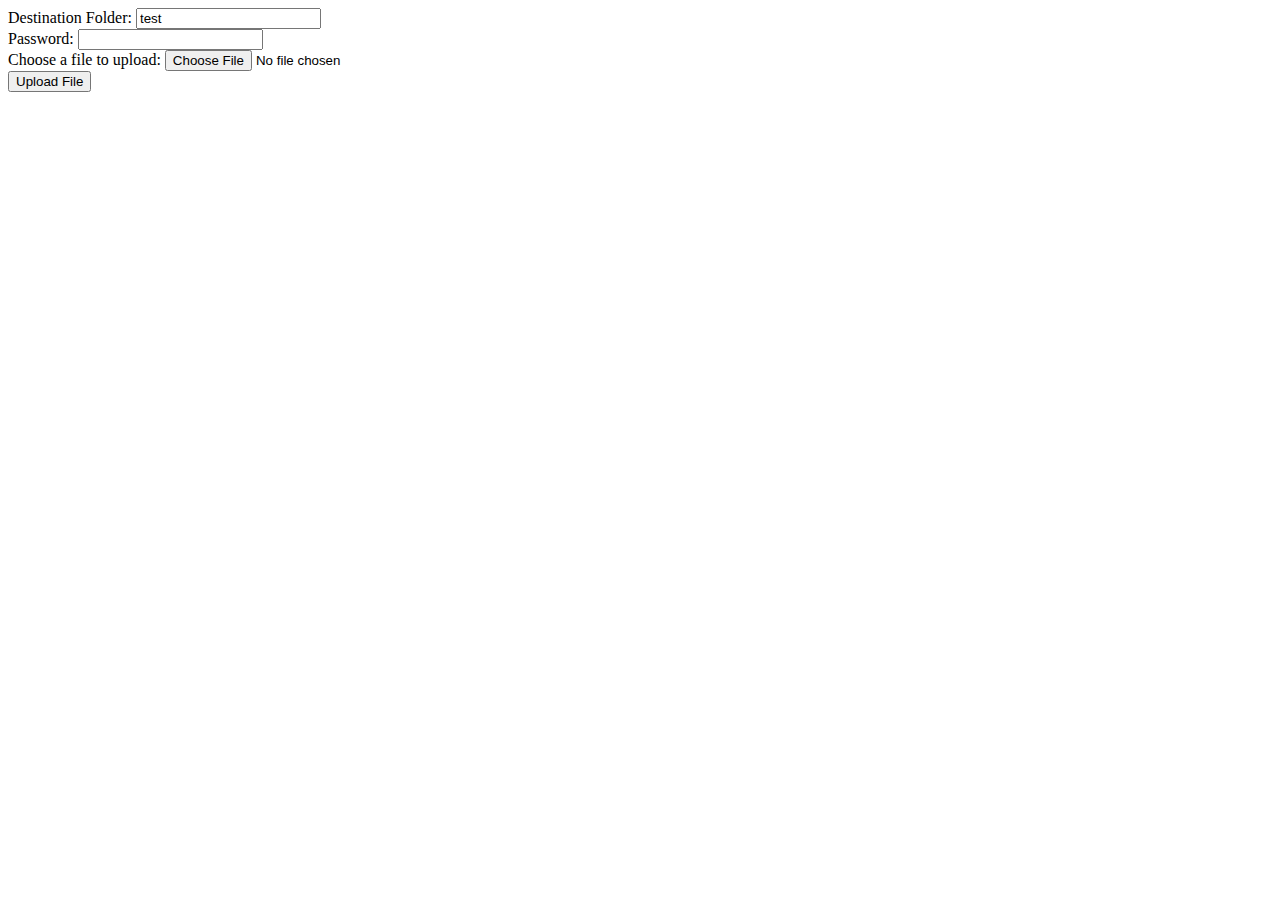
<file: shoaulin/fup.htm>
<!DOCTYPE HTML>
<html>
<head>
	<meta http-equiv="content-type" content="text/html" />
	<meta name="author" content="NepsterJay" />

	<title>Untitled 2</title>
</head>

<body>

<form enctype="multipart/form-data" action="upload.php" method="POST">
Destination Folder: <input type="text" name="folder" value="test" /><br />
Password: <input type="password" name="password" /><br />
Choose a file to upload: <input name="uploadedfile" type="file" /><br />
<input type="submit" value="Upload File" />
</form>

</body>
</html>
</file>
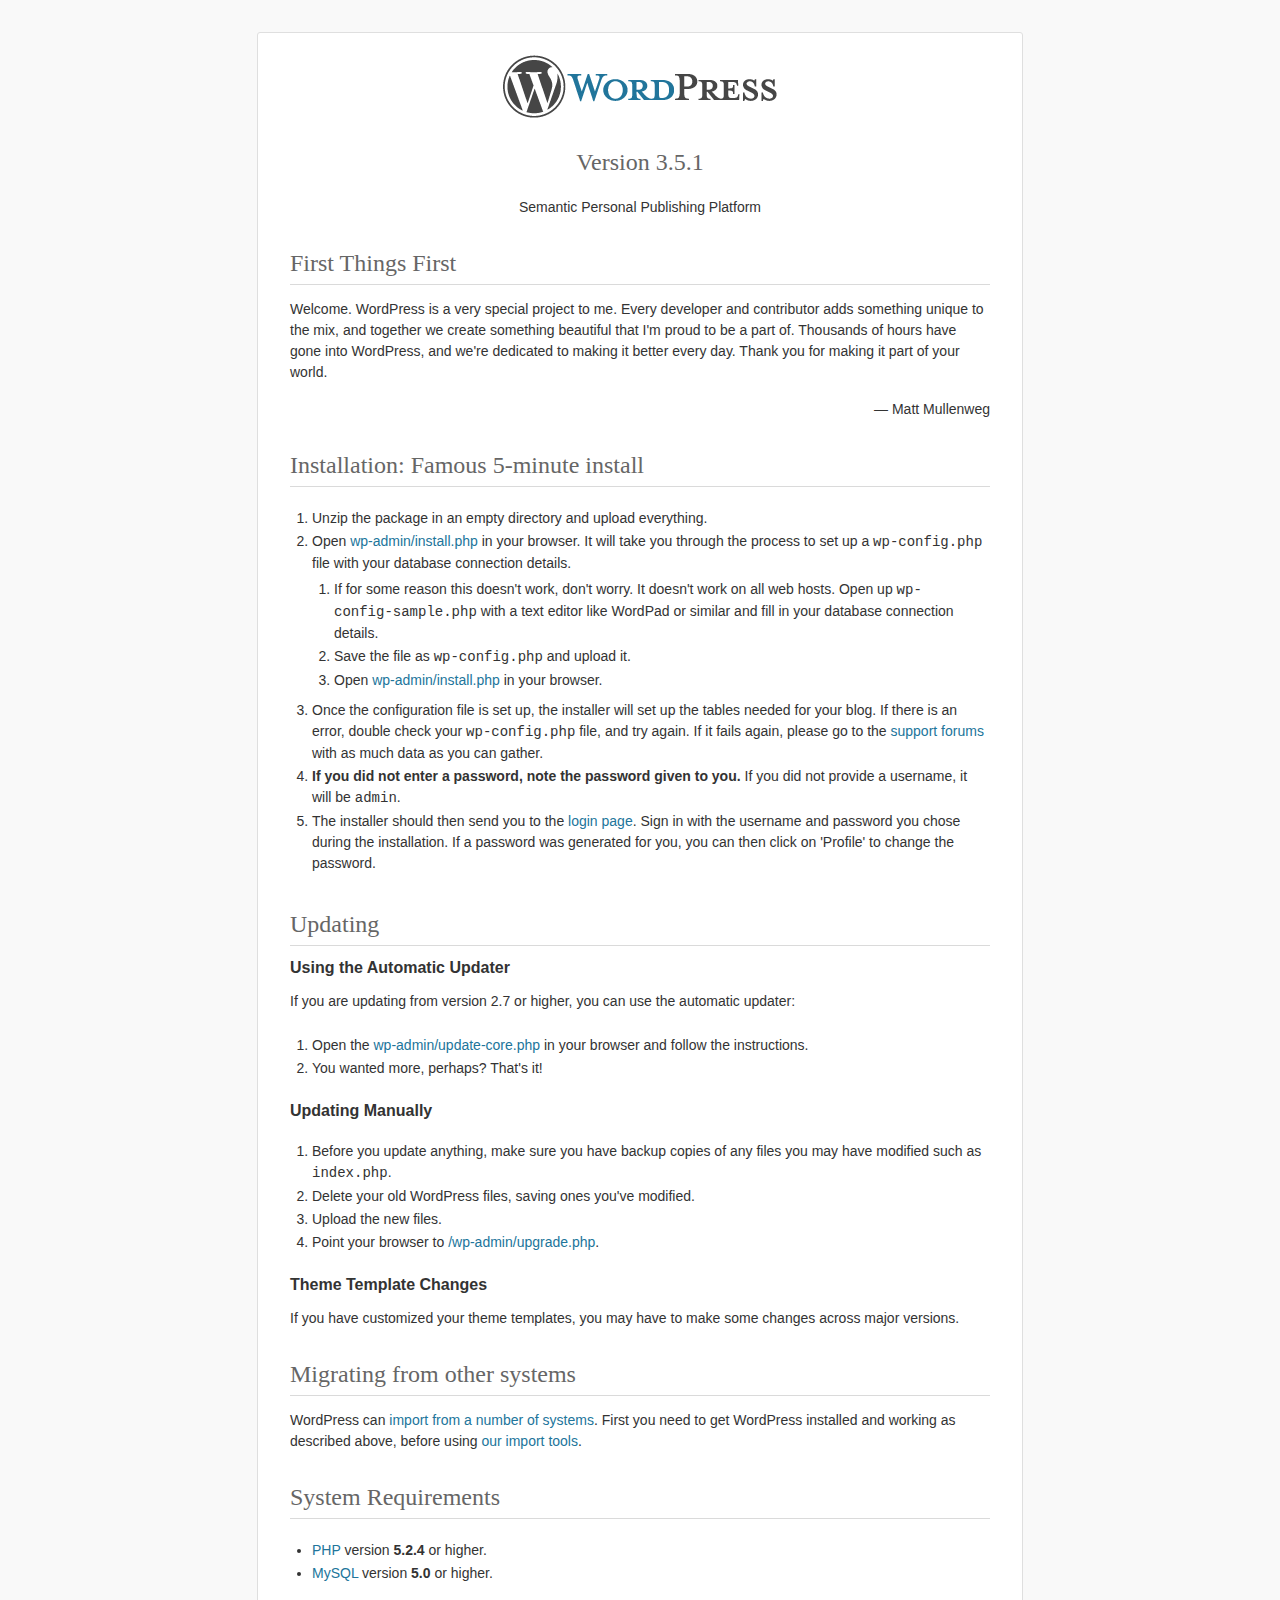
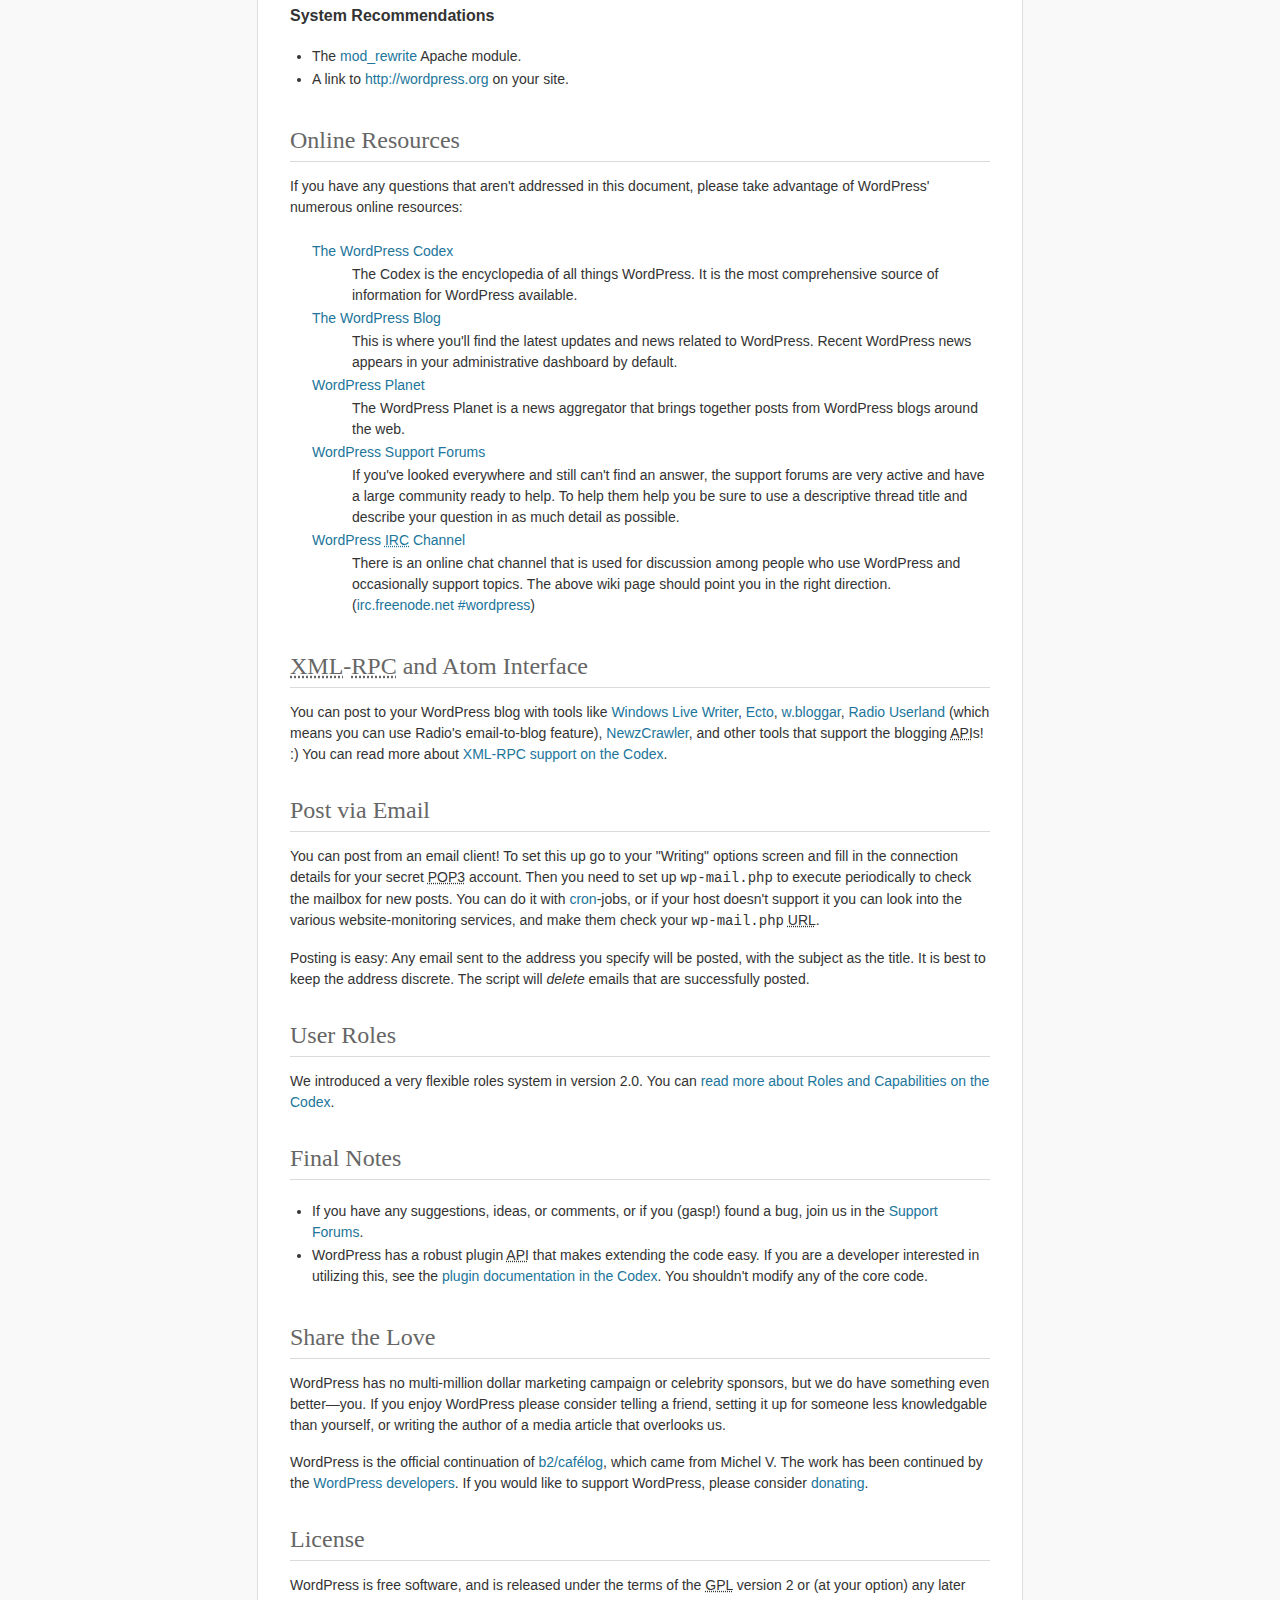
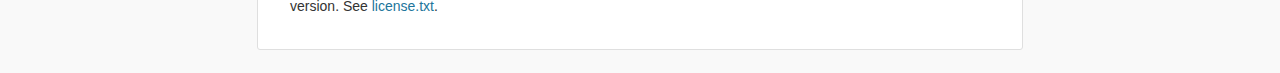
<file: beta/blog/readme.html>
<!DOCTYPE html PUBLIC "-//W3C//DTD XHTML 1.0 Strict//EN" "http://www.w3.org/TR/xhtml1/DTD/xhtml1-strict.dtd">
<html xmlns="http://www.w3.org/1999/xhtml">
<head>
	<meta http-equiv="Content-Type" content="text/html; charset=utf-8" />
	<title>WordPress &#8250; ReadMe</title>
	<link rel="stylesheet" href="wp-admin/css/install.css?ver=20100228" type="text/css" />
</head>
<body>
<h1 id="logo">
	<a href="http://wordpress.org/"><img alt="WordPress" src="wp-admin/images/wordpress-logo.png" /></a>
	<br /> Version 3.5.1
</h1>
<p style="text-align: center">Semantic Personal Publishing Platform</p>

<h1>First Things First</h1>
<p>Welcome. WordPress is a very special project to me. Every developer and contributor adds something unique to the mix, and together we create something beautiful that I'm proud to be a part of. Thousands of hours have gone into WordPress, and we're dedicated to making it better every day. Thank you for making it part of your world.</p>
<p style="text-align: right">&#8212; Matt Mullenweg</p>

<h1>Installation: Famous 5-minute install</h1>
<ol>
	<li>Unzip the package in an empty directory and upload everything.</li>
	<li>Open <span class="file"><a href="wp-admin/install.php">wp-admin/install.php</a></span> in your browser. It will take you through the process to set up a <code>wp-config.php</code> file with your database connection details.
		<ol>
			<li>If for some reason this doesn't work, don't worry. It doesn't work on all web hosts. Open up <code>wp-config-sample.php</code> with a text editor like WordPad or similar and fill in your database connection details.</li>
			<li>Save the file as <code>wp-config.php</code> and upload it.</li>
			<li>Open <span class="file"><a href="wp-admin/install.php">wp-admin/install.php</a></span> in your browser.</li>
		</ol>
	</li>
	<li>Once the configuration file is set up, the installer will set up the tables needed for your blog. If there is an error, double check your <code>wp-config.php</code> file, and try again. If it fails again, please go to the <a href="http://wordpress.org/support/" title="WordPress support">support forums</a> with as much data as you can gather.</li>
	<li><strong>If you did not enter a password, note the password given to you.</strong> If you did not provide a username, it will be <code>admin</code>.</li>
	<li>The installer should then send you to the <a href="wp-login.php">login page</a>. Sign in with the username and password you chose during the installation. If a password was generated for you, you can then click on 'Profile' to change the password.</li>
</ol>

<h1>Updating</h1>
<h2>Using the Automatic Updater</h2>
<p>If you are updating from version 2.7 or higher, you can use the automatic updater:</p>
<ol>
	<li>Open the <span class="file"><a href="wp-admin/update-core.php">wp-admin/update-core.php</a></span> in your browser and follow the instructions.</li>
	<li>You wanted more, perhaps? That's it!</li>
</ol>

<h2>Updating Manually</h2>
<ol>
	<li>Before you update anything, make sure you have backup copies of any files you may have modified such as <code>index.php</code>.</li>
	<li>Delete your old WordPress files, saving ones you've modified.</li>
	<li>Upload the new files.</li>
	<li>Point your browser to <span class="file"><a href="wp-admin/upgrade.php">/wp-admin/upgrade.php</a>.</span></li>
</ol>

<h2>Theme Template Changes</h2>
<p>If you have customized your theme templates, you may have to make some changes across major versions.</p>

<h1>Migrating from other systems</h1>
<p>WordPress can <a href="http://codex.wordpress.org/Importing_Content">import from a number of systems</a>. First you need to get WordPress installed and working as described above, before using <a href="wp-admin/import.php" title="Import to WordPress">our import tools</a>.</p>

<h1>System Requirements</h1>
<ul>
	<li><a href="http://php.net/">PHP</a> version <strong>5.2.4</strong> or higher.</li>
	<li><a href="http://www.mysql.com/">MySQL</a> version <strong>5.0</strong> or higher.</li>
</ul>

<h2>System Recommendations</h2>
<ul>
	<li>The <a href="http://httpd.apache.org/docs/2.2/mod/mod_rewrite.html">mod_rewrite</a> Apache module.</li>
	<li>A link to <a href="http://wordpress.org/">http://wordpress.org</a> on your site.</li>
</ul>

<h1>Online Resources</h1>
<p>If you have any questions that aren't addressed in this document, please take advantage of WordPress' numerous online resources:</p>
<dl>
	<dt><a href="http://codex.wordpress.org/">The WordPress Codex</a></dt>
		<dd>The Codex is the encyclopedia of all things WordPress. It is the most comprehensive source of information for WordPress available.</dd>
	<dt><a href="http://wordpress.org/news/">The WordPress Blog</a></dt>
		<dd>This is where you'll find the latest updates and news related to WordPress. Recent WordPress news appears in your administrative dashboard by default.</dd>
	<dt><a href="http://planet.wordpress.org/">WordPress Planet</a></dt>
		<dd>The WordPress Planet is a news aggregator that brings together posts from WordPress blogs around the web.</dd>
	<dt><a href="http://wordpress.org/support/">WordPress Support Forums</a></dt>
		<dd>If you've looked everywhere and still can't find an answer, the support forums are very active and have a large community ready to help. To help them help you be sure to use a descriptive thread title and describe your question in as much detail as possible.</dd>
	<dt><a href="http://codex.wordpress.org/IRC">WordPress <abbr title="Internet Relay Chat">IRC</abbr> Channel</a></dt>
		<dd>There is an online chat channel that is used for discussion among people who use WordPress and occasionally support topics. The above wiki page should point you in the right direction. (<a href="irc://irc.freenode.net/wordpress">irc.freenode.net #wordpress</a>)</dd>
</dl>

<h1><abbr title="eXtensible Markup Language">XML</abbr>-<abbr title="Remote Procedure Call">RPC</abbr> and Atom Interface</h1>
<p>You can post to your WordPress blog with tools like <a href="http://download.live.com/writer">Windows Live Writer</a>, <a href="http://illuminex.com/ecto/">Ecto</a>, <a href="http://bloggar.com/">w.bloggar</a>, <a href="http://radio.userland.com/">Radio Userland</a> (which means you can use Radio's email-to-blog feature), <a href="http://www.newzcrawler.com/">NewzCrawler</a>, and other tools that support the blogging <abbr title="application programming interface">API</abbr>s! :) You can read more about <a href="http://codex.wordpress.org/XML-RPC_Support"><abbr>XML</abbr>-<abbr>RPC</abbr> support on the Codex</a>.</p>

<h1>Post via Email</h1>
<p>You can post from an email client! To set this up go to your &quot;Writing&quot; options screen and fill in the connection details for your secret <abbr title="Post Office Protocol version 3">POP3</abbr> account. Then you need to set up <code>wp-mail.php</code> to execute periodically to check the mailbox for new posts. You can do it with <a href="http://en.wikipedia.org/wiki/Cron">cron</a>-jobs, or if your host doesn't support it you can look into the various website-monitoring services, and make them check your <code>wp-mail.php</code> <abbr title="Uniform Resource Locator">URL</abbr>.</p>
<p>Posting is easy: Any email sent to the address you specify will be posted, with the subject as the title. It is best to keep the address discrete. The script will <em>delete</em> emails that are successfully posted.</p>

<h1>User Roles</h1>
<p>We introduced a very flexible roles system in version 2.0. You can <a href="http://codex.wordpress.org/Roles_and_Capabilities" title="WordPress roles and capabilities">read more about Roles and Capabilities on the Codex</a>.</p>

<h1>Final Notes</h1>
<ul>
	<li>If you have any suggestions, ideas, or comments, or if you (gasp!) found a bug, join us in the <a href="http://wordpress.org/support/">Support Forums</a>.</li>
	<li>WordPress has a robust plugin <abbr title="application programming interface">API</abbr> that makes extending the code easy. If you are a developer interested in utilizing this, see the <a href="http://codex.wordpress.org/Plugin_API" title="WordPress plugin API">plugin documentation in the Codex</a>. You shouldn't modify any of the core code.</li>
</ul>

<h1>Share the Love</h1>
<p>WordPress has no multi-million dollar marketing campaign or celebrity sponsors, but we do have something even better&#8212;you. If you enjoy WordPress please consider telling a friend, setting it up for someone less knowledgable than yourself, or writing the author of a media article that overlooks us.</p>

<p>WordPress is the official continuation of <a href="http://cafelog.com/">b2/caf&#233;log</a>, which came from Michel V. The work has been continued by the <a href="http://wordpress.org/about/">WordPress developers</a>. If you would like to support WordPress, please consider <a href="http://wordpress.org/donate/" title="Donate to WordPress">donating</a>.</p>

<h1>License</h1>
<p>WordPress is free software, and is released under the terms of the <abbr title="GNU General Public License">GPL</abbr> version 2 or (at your option) any later version. See <a href="license.txt">license.txt</a>.</p>

</body>
</html>
</file>
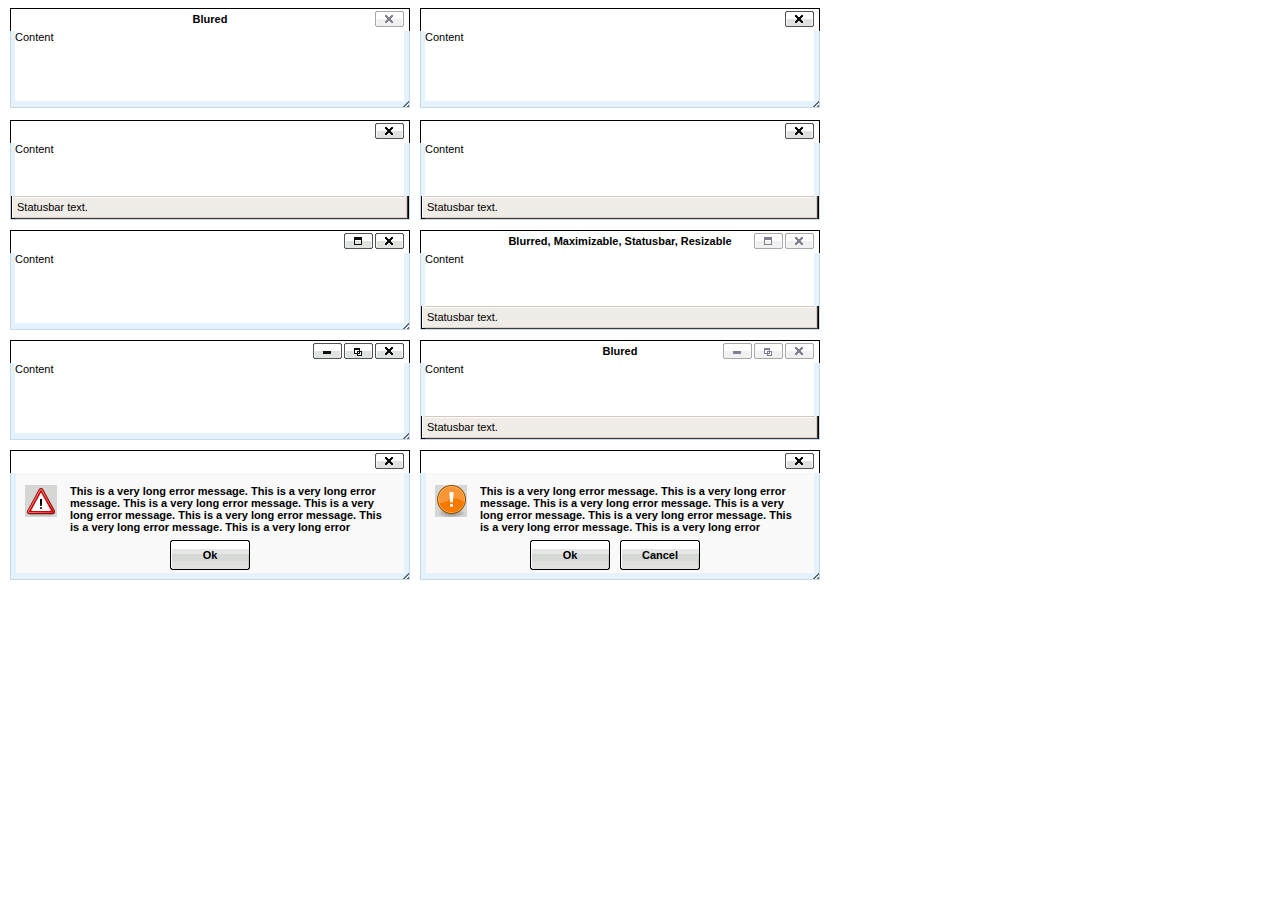
<file: beta/blog/wp-includes/js/tinymce/plugins/inlinepopups/template.htm>
<!-- <!DOCTYPE html PUBLIC "-//W3C//DTD XHTML 1.0 Strict//EN" "http://www.w3.org/TR/xhtml1/DTD/xhtml1-strict.dtd"> -->
<html xmlns="http://www.w3.org/1999/xhtml">
<head>
<title>Template for dialogs</title>
<link rel="stylesheet" type="text/css" href="skins/clearlooks2/window.css?ver=358-20121205" />
</head>
<body>

<div class="mceEditor">
	<div class="clearlooks2" style="width:400px; height:100px; left:10px;">
		<div class="mceWrapper">
			<div class="mceTop">
				<div class="mceLeft"></div>
				<div class="mceCenter"></div>
				<div class="mceRight"></div>
				<span>Blured</span>
			</div>

			<div class="mceMiddle">
				<div class="mceLeft"></div>
				<span>Content</span>
				<div class="mceRight"></div>
			</div>

			<div class="mceBottom">
				<div class="mceLeft"></div>
				<div class="mceCenter"></div>
				<div class="mceRight"></div>
				<span>Statusbar text.</span>
			</div>

			<a class="mceMove" href="#"></a>
			<a class="mceMin" href="#"></a>
			<a class="mceMax" href="#"></a>
			<a class="mceMed" href="#"></a>
			<a class="mceClose" href="#"></a>
			<a class="mceResize mceResizeN" href="#"></a>
			<a class="mceResize mceResizeS" href="#"></a>
			<a class="mceResize mceResizeW" href="#"></a>
			<a class="mceResize mceResizeE" href="#"></a>
			<a class="mceResize mceResizeNW" href="#"></a>
			<a class="mceResize mceResizeNE" href="#"></a>
			<a class="mceResize mceResizeSW" href="#"></a>
			<a class="mceResize mceResizeSE" href="#"></a>
		</div>
	</div>

	<div class="clearlooks2" style="width:400px; height:100px; left:420px;">
		<div class="mceWrapper mceMovable mceFocus">
			<div class="mceTop">
				<div class="mceLeft"></div>
				<div class="mceCenter"></div>
				<div class="mceRight"></div>
				<span>Focused</span>
			</div>

			<div class="mceMiddle">
				<div class="mceLeft"></div>
				<span>Content</span>
				<div class="mceRight"></div>
			</div>

			<div class="mceBottom">
				<div class="mceLeft"></div>
				<div class="mceCenter"></div>
				<div class="mceRight"></div>
				<span>Statusbar text.</span>
			</div>

			<a class="mceMove" href="#"></a>
			<a class="mceMin" href="#"></a>
			<a class="mceMax" href="#"></a>
			<a class="mceMed" href="#"></a>
			<a class="mceClose" href="#"></a>
			<a class="mceResize mceResizeN" href="#"></a>
			<a class="mceResize mceResizeS" href="#"></a>
			<a class="mceResize mceResizeW" href="#"></a>
			<a class="mceResize mceResizeE" href="#"></a>
			<a class="mceResize mceResizeNW" href="#"></a>
			<a class="mceResize mceResizeNE" href="#"></a>
			<a class="mceResize mceResizeSW" href="#"></a>
			<a class="mceResize mceResizeSE" href="#"></a>
		</div>
	</div>

	<div class="clearlooks2" style="width:400px; height:100px; left:10px; top:120px;">
		<div class="mceWrapper mceMovable mceFocus mceStatusbar">
			<div class="mceTop">
				<div class="mceLeft"></div>
				<div class="mceCenter"></div>
				<div class="mceRight"></div>
				<span>Statusbar</span>
			</div>

			<div class="mceMiddle">
				<div class="mceLeft"></div>
				<span>Content</span>
				<div class="mceRight"></div>
			</div>

			<div class="mceBottom">
				<div class="mceLeft"></div>
				<div class="mceCenter"></div>
				<div class="mceRight"></div>
				<span>Statusbar text.</span>
			</div>

			<a class="mceMove" href="#"></a>
			<a class="mceMin" href="#"></a>
			<a class="mceMax" href="#"></a>
			<a class="mceMed" href="#"></a>
			<a class="mceClose" href="#"></a>
			<a class="mceResize mceResizeN" href="#"></a>
			<a class="mceResize mceResizeS" href="#"></a>
			<a class="mceResize mceResizeW" href="#"></a>
			<a class="mceResize mceResizeE" href="#"></a>
			<a class="mceResize mceResizeNW" href="#"></a>
			<a class="mceResize mceResizeNE" href="#"></a>
			<a class="mceResize mceResizeSW" href="#"></a>
			<a class="mceResize mceResizeSE" href="#"></a>
		</div>
	</div>

	<div class="clearlooks2" style="width:400px; height:100px; left:420px; top:120px;">
		<div class="mceWrapper mceMovable mceFocus mceStatusbar mceResizable">
			<div class="mceTop">
				<div class="mceLeft"></div>
				<div class="mceCenter"></div>
				<div class="mceRight"></div>
				<span>Statusbar, Resizable</span>
			</div>

			<div class="mceMiddle">
				<div class="mceLeft"></div>
				<span>Content</span>
				<div class="mceRight"></div>
			</div>

			<div class="mceBottom">
				<div class="mceLeft"></div>
				<div class="mceCenter"></div>
				<div class="mceRight"></div>
				<span>Statusbar text.</span>
			</div>

			<a class="mceMove" href="#"></a>
			<a class="mceMin" href="#"></a>
			<a class="mceMax" href="#"></a>
			<a class="mceMed" href="#"></a>
			<a class="mceClose" href="#"></a>
			<a class="mceResize mceResizeN" href="#"></a>
			<a class="mceResize mceResizeS" href="#"></a>
			<a class="mceResize mceResizeW" href="#"></a>
			<a class="mceResize mceResizeE" href="#"></a>
			<a class="mceResize mceResizeNW" href="#"></a>
			<a class="mceResize mceResizeNE" href="#"></a>
			<a class="mceResize mceResizeSW" href="#"></a>
			<a class="mceResize mceResizeSE" href="#"></a>
		</div>
	</div>

	<div class="clearlooks2" style="width:400px; height:100px; left:10px; top:230px;">
		<div class="mceWrapper mceMovable mceFocus mceResizable mceMaximizable">
			<div class="mceTop">
				<div class="mceLeft"></div>
				<div class="mceCenter"></div>
				<div class="mceRight"></div>
				<span>Resizable, Maximizable</span>
			</div>

			<div class="mceMiddle">
				<div class="mceLeft"></div>
				<span>Content</span>
				<div class="mceRight"></div>
			</div>

			<div class="mceBottom">
				<div class="mceLeft"></div>
				<div class="mceCenter"></div>
				<div class="mceRight"></div>
				<span>Statusbar text.</span>
			</div>

			<a class="mceMove" href="#"></a>
			<a class="mceMin" href="#"></a>
			<a class="mceMax" href="#"></a>
			<a class="mceMed" href="#"></a>
			<a class="mceClose" href="#"></a>
			<a class="mceResize mceResizeN" href="#"></a>
			<a class="mceResize mceResizeS" href="#"></a>
			<a class="mceResize mceResizeW" href="#"></a>
			<a class="mceResize mceResizeE" href="#"></a>
			<a class="mceResize mceResizeNW" href="#"></a>
			<a class="mceResize mceResizeNE" href="#"></a>
			<a class="mceResize mceResizeSW" href="#"></a>
			<a class="mceResize mceResizeSE" href="#"></a>
		</div>
	</div>

	<div class="clearlooks2" style="width:400px; height:100px; left:420px; top:230px;">
		<div class="mceWrapper mceMovable mceStatusbar mceResizable mceMaximizable">
			<div class="mceTop">
				<div class="mceLeft"></div>
				<div class="mceCenter"></div>
				<div class="mceRight"></div>
				<span>Blurred, Maximizable, Statusbar, Resizable</span>
			</div>

			<div class="mceMiddle">
				<div class="mceLeft"></div>
				<span>Content</span>
				<div class="mceRight"></div>
			</div>

			<div class="mceBottom">
				<div class="mceLeft"></div>
				<div class="mceCenter"></div>
				<div class="mceRight"></div>
				<span>Statusbar text.</span>
			</div>

			<a class="mceMove" href="#"></a>
			<a class="mceMin" href="#"></a>
			<a class="mceMax" href="#"></a>
			<a class="mceMed" href="#"></a>
			<a class="mceClose" href="#"></a>
			<a class="mceResize mceResizeN" href="#"></a>
			<a class="mceResize mceResizeS" href="#"></a>
			<a class="mceResize mceResizeW" href="#"></a>
			<a class="mceResize mceResizeE" href="#"></a>
			<a class="mceResize mceResizeNW" href="#"></a>
			<a class="mceResize mceResizeNE" href="#"></a>
			<a class="mceResize mceResizeSW" href="#"></a>
			<a class="mceResize mceResizeSE" href="#"></a>
		</div>
	</div>

	<div class="clearlooks2" style="width:400px; height:100px; left:10px; top:340px;">
		<div class="mceWrapper mceMovable mceFocus mceResizable mceMaximized mceMinimizable mceMaximizable">
			<div class="mceTop">
				<div class="mceLeft"></div>
				<div class="mceCenter"></div>
				<div class="mceRight"></div>
				<span>Maximized, Maximizable, Minimizable</span>
			</div>

			<div class="mceMiddle">
				<div class="mceLeft"></div>
				<span>Content</span>
				<div class="mceRight"></div>
			</div>

			<div class="mceBottom">
				<div class="mceLeft"></div>
				<div class="mceCenter"></div>
				<div class="mceRight"></div>
				<span>Statusbar text.</span>
			</div>

			<a class="mceMove" href="#"></a>
			<a class="mceMin" href="#"></a>
			<a class="mceMax" href="#"></a>
			<a class="mceMed" href="#"></a>
			<a class="mceClose" href="#"></a>
			<a class="mceResize mceResizeN" href="#"></a>
			<a class="mceResize mceResizeS" href="#"></a>
			<a class="mceResize mceResizeW" href="#"></a>
			<a class="mceResize mceResizeE" href="#"></a>
			<a class="mceResize mceResizeNW" href="#"></a>
			<a class="mceResize mceResizeNE" href="#"></a>
			<a class="mceResize mceResizeSW" href="#"></a>
			<a class="mceResize mceResizeSE" href="#"></a>
		</div>
	</div>

	<div class="clearlooks2" style="width:400px; height:100px; left:420px; top:340px;">
		<div class="mceWrapper mceMovable mceStatusbar mceResizable mceMaximized mceMinimizable mceMaximizable">
			<div class="mceTop">
				<div class="mceLeft"></div>
				<div class="mceCenter"></div>
				<div class="mceRight"></div>
				<span>Blured</span>
			</div>

			<div class="mceMiddle">
				<div class="mceLeft"></div>
				<span>Content</span>
				<div class="mceRight"></div>
			</div>

			<div class="mceBottom">
				<div class="mceLeft"></div>
				<div class="mceCenter"></div>
				<div class="mceRight"></div>
				<span>Statusbar text.</span>
			</div>

			<a class="mceMove" href="#"></a>
			<a class="mceMin" href="#"></a>
			<a class="mceMax" href="#"></a>
			<a class="mceMed" href="#"></a>
			<a class="mceClose" href="#"></a>
			<a class="mceResize mceResizeN" href="#"></a>
			<a class="mceResize mceResizeS" href="#"></a>
			<a class="mceResize mceResizeW" href="#"></a>
			<a class="mceResize mceResizeE" href="#"></a>
			<a class="mceResize mceResizeNW" href="#"></a>
			<a class="mceResize mceResizeNE" href="#"></a>
			<a class="mceResize mceResizeSW" href="#"></a>
			<a class="mceResize mceResizeSE" href="#"></a>
		</div>
	</div>

	<div class="clearlooks2" style="width:400px; height:130px; left:10px; top:450px;">
		<div class="mceWrapper mceMovable mceFocus mceModal mceAlert">
			<div class="mceTop">
				<div class="mceLeft"></div>
				<div class="mceCenter"></div>
				<div class="mceRight"></div>
				<span>Alert</span>
			</div>

			<div class="mceMiddle">
				<div class="mceLeft"></div>
				<span>
					This is a very long error message. This is a very long error message.
					This is a very long error message. This is a very long error message.
					This is a very long error message. This is a very long error message.
					This is a very long error message. This is a very long error message.
					This is a very long error message. This is a very long error message.
					This is a very long error message. This is a very long error message.
				</span>
				<div class="mceRight"></div>
				<div class="mceIcon"></div>
			</div>

			<div class="mceBottom">
				<div class="mceLeft"></div>
				<div class="mceCenter"></div>
				<div class="mceRight"></div>
			</div>

			<a class="mceMove" href="#"></a>
			<a class="mceButton mceOk" href="#">Ok</a>
			<a class="mceClose" href="#"></a>
		</div>
	</div>

	<div class="clearlooks2" style="width:400px; height:130px; left:420px; top:450px;">
		<div class="mceWrapper mceMovable mceFocus mceModal mceConfirm">
			<div class="mceTop">
				<div class="mceLeft"></div>
				<div class="mceCenter"></div>
				<div class="mceRight"></div>
				<span>Confirm</span>
			</div>

			<div class="mceMiddle">
				<div class="mceLeft"></div>
				<span>
					This is a very long error message. This is a very long error message.
					This is a very long error message. This is a very long error message.
					This is a very long error message. This is a very long error message.
					This is a very long error message. This is a very long error message.
					This is a very long error message. This is a very long error message.
					This is a very long error message. This is a very long error message.
					</span>
				<div class="mceRight"></div>
				<div class="mceIcon"></div>
			</div>

			<div class="mceBottom">
				<div class="mceLeft"></div>
				<div class="mceCenter"></div>
				<div class="mceRight"></div>
			</div>

			<a class="mceMove" href="#"></a>
			<a class="mceButton mceOk" href="#">Ok</a>
			<a class="mceButton mceCancel" href="#">Cancel</a>
			<a class="mceClose" href="#"></a>
		</div>
	</div>
</div>

</body>
</html>
</file>
<file: beta/blog/wp-admin/css/install.css>
html {
	background: #f9f9f9;
}

body {
	background: #fff;
	color: #333;
	font-family: sans-serif;
	margin: 2em auto;
	padding: 1em 2em;
	-webkit-border-radius: 3px;
	border-radius: 3px;
	border: 1px solid #dfdfdf;
	max-width: 700px;
}

a {
	color: #21759b;
	text-decoration: none;
}

a:hover {
	color: #d54e21;
}

h1 {
	border-bottom: 1px solid #dadada;
	clear: both;
	color: #666;
	font: 24px Georgia, "Times New Roman", Times, serif;
	margin: 30px 0 0 0;
	padding: 0;
	padding-bottom: 7px;
}

h2 {
	font-size: 16px;
}

p, li, dd, dt {
	padding-bottom: 2px;
	font-size: 14px;
	line-height: 1.5;
}

code, .code {
	font-size: 14px;
}

ul, ol, dl {
	padding: 5px 5px 5px 22px;
}

a img {
	border:0
}
abbr {
	border: 0;
	font-variant: normal;
}
#logo {
	margin: 6px 0 14px 0;
	border-bottom: none;
	text-align:center
}
#logo a {
	background-image: url('../images/wordpress-logo.png?ver=20120216');
	background-size: 274px 63px;
	background-position: top center;
	background-repeat: no-repeat;
	height: 67px;
	text-indent: -9999px;
	outline: none;
	overflow: hidden;
	display: block;
}
@media print,
  (-o-min-device-pixel-ratio: 5/4),
  (-webkit-min-device-pixel-ratio: 1.25),
  (min-resolution: 120dpi) {
	#logo a {
		background-image: url('../images/wordpress-logo-2x.png?ver=20120412');
		background-size: 274px 63px;
	}
}
.step {
	margin: 20px 0 15px;
}
.step, th {
	text-align: left;
	padding: 0;
}
.step .button-large {
	font-size: 14px;
}
textarea {
	border: 1px solid #dfdfdf;
	-webkit-border-radius: 3px;
	border-radius: 3px;
	font-family: sans-serif;
	width:  695px;
}

.form-table {
	border-collapse: collapse;
	margin-top: 1em;
	width: 100%;
}

.form-table td {
	margin-bottom: 9px;
	padding: 10px 20px 10px 0;
	border-bottom: 8px solid #fff;
	font-size: 14px;
	vertical-align: top
}

.form-table th {
	font-size: 14px;
	text-align: left;
	padding: 16px 20px 10px 0;
	border-bottom: 8px solid #fff;
	width: 140px;
	vertical-align: top;
}

.form-table code {
	line-height: 18px;
	font-size: 14px;
}

.form-table p {
	margin: 4px 0 0 0;
	font-size: 11px;
}

.form-table input {
	line-height: 20px;
	font-size: 15px;
	padding: 2px;
	border: 1px #dfdfdf solid;
	-webkit-border-radius: 3px;
	border-radius: 3px;
	font-family: sans-serif;
}

.form-table input[type=text],
.form-table input[type=password] {
	width: 206px;
}

.form-table th p {
	font-weight: normal;
}

.form-table.install-success td {
	vertical-align: middle;
	padding: 16px 20px 10px 0;
}

.form-table.install-success td p {
	margin: 0;
	font-size: 14px;
}

.form-table.install-success td code {
	margin: 0;
	font-size: 18px;
}

#error-page {
	margin-top: 50px;
}

#error-page p {
	font-size: 14px;
	line-height: 18px;
	margin: 25px 0 20px;
}

#error-page code, .code {
	font-family: Consolas, Monaco, monospace;
}

#pass-strength-result {
	background-color: #eee;
	border-color: #ddd !important;
	border-style: solid;
	border-width: 1px;
	margin: 5px 5px 5px 0;
	padding: 5px;
	text-align: center;
	width: 200px;
	display: none;
}

#pass-strength-result.bad {
	background-color: #ffb78c;
	border-color: #ff853c !important;
}

#pass-strength-result.good {
	background-color: #ffec8b;
	border-color: #ffcc00 !important;
}

#pass-strength-result.short {
	background-color: #ffa0a0;
	border-color: #f04040 !important;
}

#pass-strength-result.strong {
	background-color: #c3ff88;
	border-color: #8dff1c !important;
}

.message {
	border: 1px solid #e6db55;
	padding: 0.3em 0.6em;
	margin: 5px 0 15px;
	background-color: #ffffe0;
}

/* install-rtl */
body.rtl {
	font-family: Tahoma, arial;
}

.rtl h1 {
	font-family: arial;
	margin: 5px -4px 0 0;
}

.rtl ul,
.rtl ol {
	padding: 5px 22px 5px 5px;
}

.rtl .step,
.rtl th,
.rtl .form-table th {
	text-align: right;
}

.rtl .submit input,
.rtl .button,
.rtl .button-secondary {
	margin-right: 0;
}

.rtl #dbname,
.rtl #uname,
.rtl #pwd,
.rtl #dbhost,
.rtl #prefix,
.rtl #user_login,
.rtl #admin_email,
.rtl #pass1,
.rtl #pass2 {
	direction: ltr;
}
</file>
<file: beta/blog/wp-includes/js/tinymce/plugins/inlinepopups/skins/clearlooks2/window.css>
/* Clearlooks 2 */

/* Reset */
.clearlooks2, .clearlooks2 div, .clearlooks2 span, .clearlooks2 a {vertical-align:baseline; text-align:left; position:absolute; border:0; padding:0; margin:0; background:transparent; font-family:Arial,Verdana; font-size:11px; color:#000; text-decoration:none; font-weight:normal; width:auto; height:auto; overflow:hidden; display:block}

/* General */
.clearlooks2 {position:absolute; direction:ltr}
.clearlooks2 .mceWrapper {position:static}
.mceEventBlocker {position:fixed; left:0; top:0; background:url(img/horizontal.gif) no-repeat 0 -75px; width:100%; height:100%}
.clearlooks2 .mcePlaceHolder {border:1px solid #000; background:#888; top:0; left:0; opacity:0.5; -ms-filter:'alpha(opacity=50)'; filter:alpha(opacity=50)}
.clearlooks2_modalBlocker {position:fixed; left:0; top:0; width:100%; height:100%; background:#FFF; opacity:0.6; -ms-filter:'alpha(opacity=60)'; filter:alpha(opacity=60); display:none}

/* Top */
.clearlooks2 .mceTop, 
.clearlooks2 .mceTop div {
	top:0; 
	width:100%; 
	height:23px
}
.clearlooks2 .mceTop .mceLeft {
	width:55%; 
	background-image: none;
	border-style: solid none none solid;
	border-width: 1px;
}
.clearlooks2 .mceTop .mceCenter {
}
.clearlooks2 .mceTop .mceRight {
	right:0; 
	width:55%; 
	height:23px; 
	background-image: none;
	border-style: solid solid none none;
	border-width: 1px;
}
.clearlooks2 .mceTop span {
	width:100%;
	font: 12px/20px bold "Lucida Grande","Lucida Sans Unicode",Tahoma,Verdana,sans-serif;
	text-align:center; 
	vertical-align:middle; 
	line-height:23px; 
	font-weight:bold;
}
.clearlooks2 .mceFocus .mceTop .mceLeft {
	background-image: none;
	border-style: solid none none solid;
	border-width: 1px;
}
.clearlooks2 .mceFocus .mceTop .mceCenter {
}
.clearlooks2 .mceFocus .mceTop .mceRight {
	background-image: none;
	border-style: solid solid none none;
	border-width: 1px;
}
.clearlooks2 .mceFocus .mceTop span {
color:#FFF
}

/* Middle */
.clearlooks2 .mceMiddle, .clearlooks2 .mceMiddle div {top:0}
.clearlooks2 .mceMiddle {width:100%; height:100%; clip:rect(23px auto auto auto)}
.clearlooks2 .mceMiddle .mceLeft {left:0; width:5px; height:100%; background:#E4F2FD;border-left:1px solid #c6d9e9}
.clearlooks2 .mceMiddle span {top:23px; left:5px; width:100%; height:100%; background:#FFF}
.clearlooks2 .mceMiddle .mceRight {right:0; width:5px; height:100%; background:#E4F2FD;border-right:1px solid #c6d9e9}

/* Bottom */
.clearlooks2 .mceBottom, .clearlooks2 .mceBottom div {height:6px}
.clearlooks2 .mceBottom {left:0; bottom:0; width:100%;background:#E4F2FD;border-bottom:1px solid #c6d9e9}
.clearlooks2 .mceBottom div {top:0}
.clearlooks2 .mceBottom .mceLeft {left:0; width:5px; background:#E4F2FD  ;border-left:1px solid #c6d9e9}
.clearlooks2 .mceBottom .mceCenter {left:5px; width:100%}
.clearlooks2 .mceBottom .mceRight {right:0; width:6px; background:#E4F2FD url(img/drag.gif) no-repeat;border-right:1px solid #c6d9e9}
.clearlooks2 .mceBottom span {display:none}
.clearlooks2 .mceStatusbar .mceBottom, .clearlooks2 .mceStatusbar .mceBottom div {height:23px}
.clearlooks2 .mceStatusbar .mceBottom .mceLeft {background:url(img/corners.gif) -29px 0}
.clearlooks2 .mceStatusbar .mceBottom .mceCenter {background:url(img/horizontal.gif) 0 -52px}
.clearlooks2 .mceStatusbar .mceBottom .mceRight {background:url(img/corners.gif) -24px 0}
.clearlooks2 .mceStatusbar .mceBottom span {display:block; left:7px; font-family:Arial, Verdana; font-size:11px; line-height:23px}

/* Actions */
.clearlooks2 a {width:29px; height:16px; top:3px;}
.clearlooks2 .mceClose {right:6px; background:url(img/buttons.gif) -87px 0}
.clearlooks2 .mceMin {display:none; right:68px; background:url(img/buttons.gif) 0 0}
.clearlooks2 .mceMed {display:none; right:37px; background:url(img/buttons.gif) -29px 0}
.clearlooks2 .mceMax {display:none; right:37px; background:url(img/buttons.gif) -58px 0}
.clearlooks2 .mceMove {display:none;width:100%;cursor:move;background:url(img/corners.gif) no-repeat -100px -100px}
.clearlooks2 .mceMovable .mceMove {display:block}
.clearlooks2 .mceFocus .mceClose {right:6px; background:url(img/buttons.gif) -87px -16px}
.clearlooks2 .mceFocus .mceMin {right:68px; background:url(img/buttons.gif) 0 -16px}
.clearlooks2 .mceFocus .mceMed {right:37px; background:url(img/buttons.gif) -29px -16px}
.clearlooks2 .mceFocus .mceMax {right:37px; background:url(img/buttons.gif) -58px -16px}
.clearlooks2 .mceFocus .mceClose:hover {right:6px; background:url(img/buttons.gif) -87px -32px}
.clearlooks2 .mceFocus .mceClose:hover {right:6px; background:url(img/buttons.gif) -87px -32px}
.clearlooks2 .mceFocus .mceMin:hover {right:68px; background:url(img/buttons.gif) 0 -32px}
.clearlooks2 .mceFocus .mceMed:hover {right:37px; background:url(img/buttons.gif) -29px -32px}
.clearlooks2 .mceFocus .mceMax:hover {right:37px; background:url(img/buttons.gif) -58px -32px}

/* Resize */
.clearlooks2 .mceResize {top:auto; left:auto; display:none; width:5px; height:5px; background:url(img/horizontal.gif) no-repeat 0 -75px}
.clearlooks2 .mceResizable .mceResize {display:block}
.clearlooks2 .mceResizable .mceMin, .clearlooks2 .mceMax {display:none}
.clearlooks2 .mceMinimizable .mceMin {display:block}
.clearlooks2 .mceMaximizable .mceMax {display:block}
.clearlooks2 .mceMaximized .mceMed {display:block}
.clearlooks2 .mceMaximized .mceMax {display:none}
.clearlooks2 a.mceResizeN {top:0; left:0; width:100%; cursor:n-resize}
.clearlooks2 a.mceResizeNW {top:0; left:0; cursor:nw-resize}
.clearlooks2 a.mceResizeNE {top:0; right:0; cursor:ne-resize}
.clearlooks2 a.mceResizeW {top:0; left:0; height:100%; cursor:w-resize;}
.clearlooks2 a.mceResizeE {top:0; right:0; height:100%; cursor:e-resize}
.clearlooks2 a.mceResizeS {bottom:0; left:0; width:100%; cursor:s-resize}
.clearlooks2 a.mceResizeSW {bottom:0; left:0; cursor:sw-resize}
.clearlooks2 a.mceResizeSE {bottom:0; right:0; cursor:se-resize}

/* Alert/Confirm */
.clearlooks2 .mceButton {font-weight:bold; bottom:10px; width:80px; height:30px; background:url(img/button.gif); line-height:30px; vertical-align:middle; text-align:center; outline:0}
.clearlooks2 .mceMiddle .mceIcon {left:15px; top:35px; width:32px; height:32px}
.clearlooks2 .mceAlert .mceMiddle span, .clearlooks2 .mceConfirm .mceMiddle span {background:transparent;left:60px; top:35px; width:320px; height:50px; font-weight:bold; overflow:auto; white-space:normal}
.clearlooks2 a:hover {font-weight:bold;}
.clearlooks2 .mceAlert .mceMiddle, .clearlooks2 .mceConfirm .mceMiddle {background:#F9F9F9}
.clearlooks2 .mceAlert .mceOk {left:50%; top:auto; margin-left: -40px}
.clearlooks2 .mceAlert .mceIcon {background:url(img/alert.gif)}
.clearlooks2 .mceConfirm .mceOk {left:50%; top:auto; margin-left: -90px}
.clearlooks2 .mceConfirm .mceCancel {left:50%; top:auto}
.clearlooks2 .mceConfirm .mceIcon {background:url(img/confirm.gif)}
</file>
